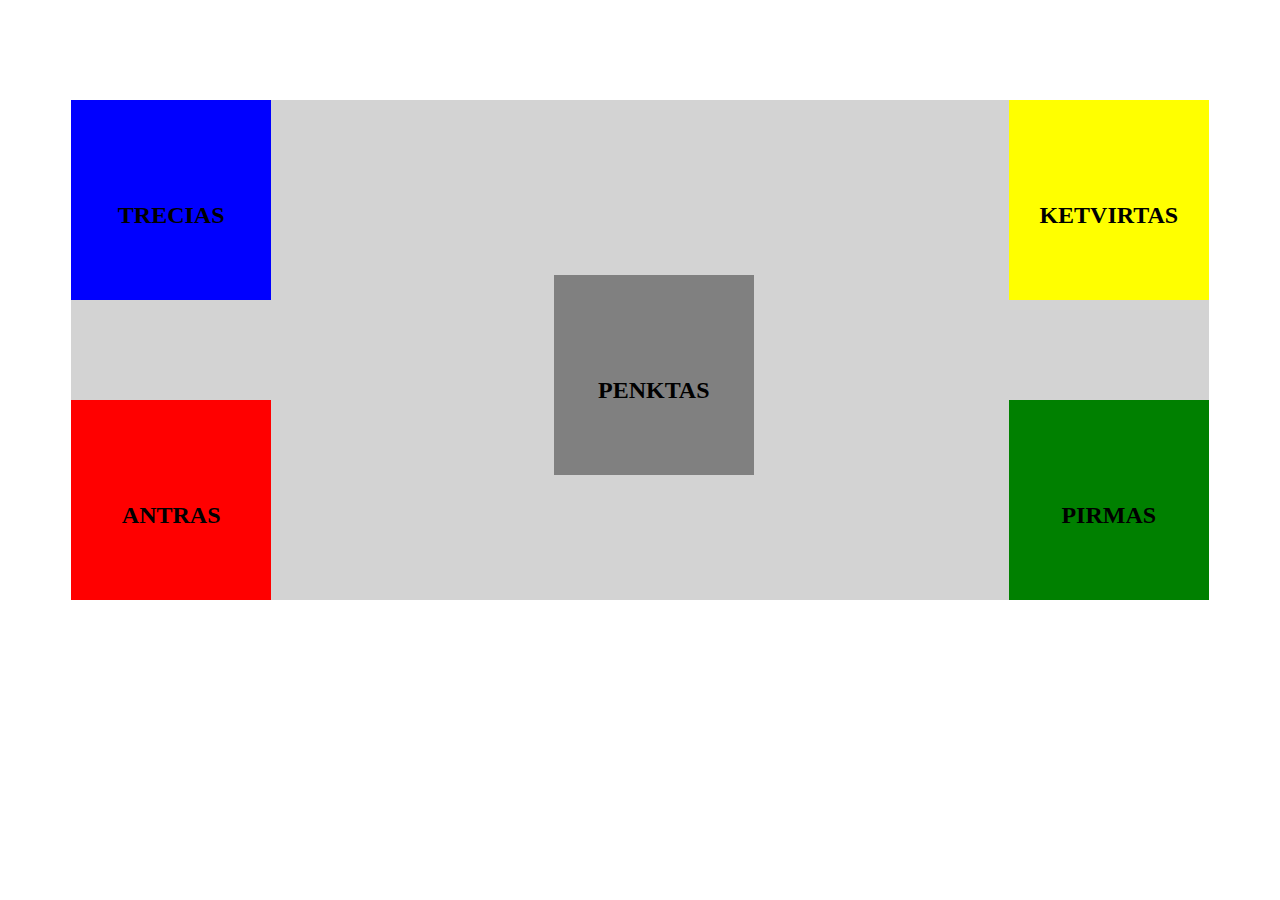
<file: index.html>
<!DOCTYPE html>
<html lang ="lt">
	<head>
		<title>CSS float</title>
		<meta charset="utf-8">
		<link rel="stylesheet" href="css/style.css">
		<!--Komentaras-->
	</head>	
	<body>
		<div class="container">
			<div>
				<h2>Pirmas</h2>
			</div>
			<div>
				<h2>Antras</h2>
			</div>
			<div>
				<h2>Trecias</h2>
			</div>
			<div>
				<h2>Ketvirtas</h2>
			</div>
			<div>
				<h2>Penktas</h2>
			</div>
			
		</div>
	
	</body>
</html>
</file>
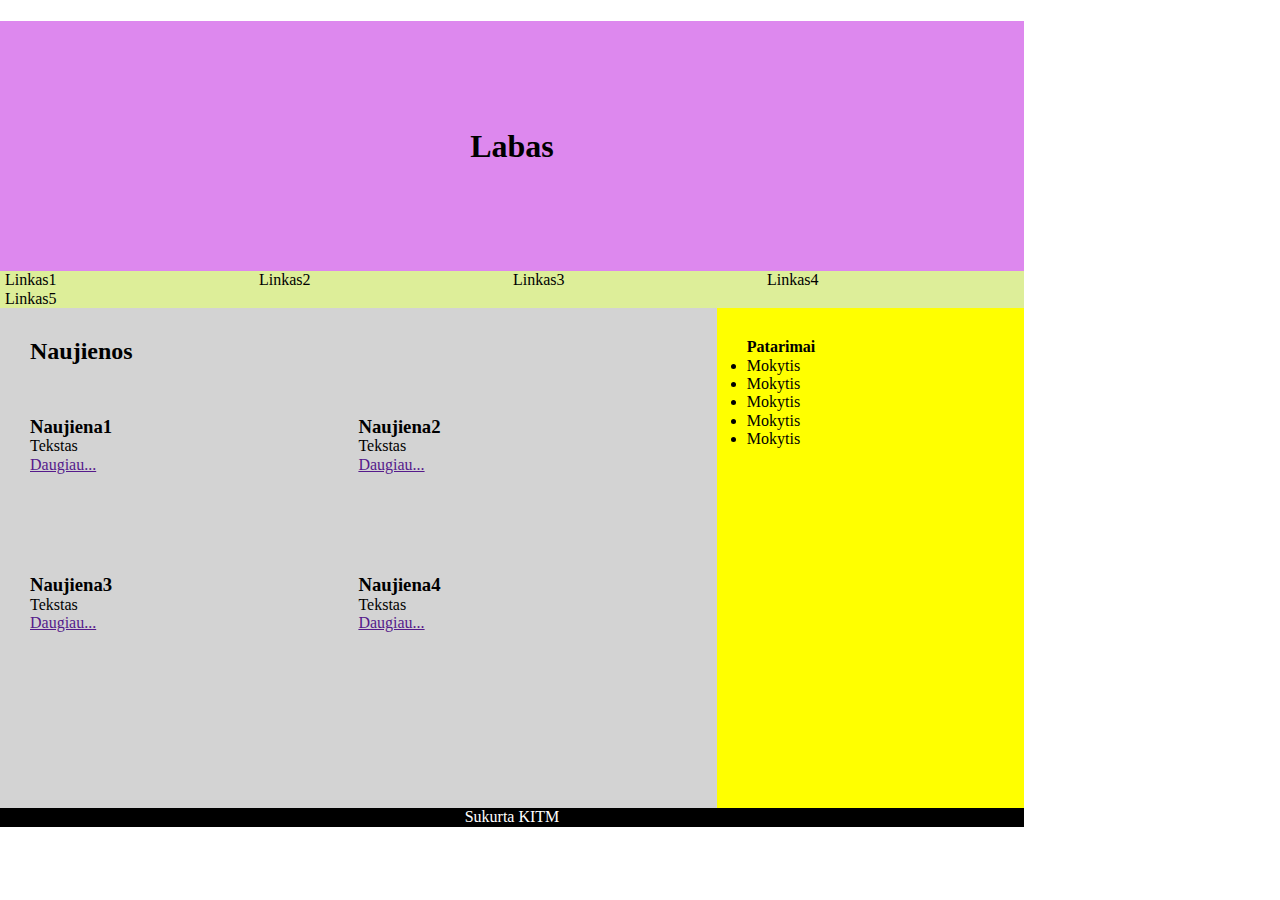
<file: index2.html>
<!DOCTYPE html>
<html lang ="lt">
	<head>
		<title>CSS float</title>
		<meta charset="utf-8">
		<link rel="stylesheet" href="css/normilize.css">
		<link rel="stylesheet" href="css/style2.css">
		<!--Komentaras-->
	</head>	
	<body>
		<div class="container">
			<header>
				<h1>Labas</h1>
			</header>
			<nav>
				<ul>
					<li><a href="#"><i class="fas fa-angle-double-right"></i>Linkas1</a></li>
					<li><a href="#">Linkas2</a></li>
					<li><a href="#">Linkas3</a></li>
					<li><a href="#">Linkas4</a></li>
					<li><a href="#">Linkas5</a></li>
				</ul>
			</nav>
			<section>
				<h2>Naujienos</h2>
				<article>
					<h3>Naujiena1</h3>
					<p>Tekstas</p>
					<a href="">Daugiau...</a>
				</article>
				<article>
					<h3>Naujiena2</h3>
					<p>Tekstas</p>
					<a href="">Daugiau...</a>
				</article>
				<article>
					<h3>Naujiena3</h3>
					<p>Tekstas</p>
					<a href="">Daugiau...</a>
				</article>
				<article>
					<h3>Naujiena4</h3>
					<p>Tekstas</p>
					<a href="">Daugiau...</a>
				</article>
			</section>
			<aside>
				<h4>Patarimai</h4>
				<ul>
					<li>Mokytis</li>
					<li>Mokytis</li>
					<li>Mokytis</li>
					<li>Mokytis</li>
					<li>Mokytis</li>
				</ul>
			</aside>
			<footer>
				<p>Sukurta KITM</p>
			</footer>
			
			
		</div>
	
	</body>
</html>
</file>
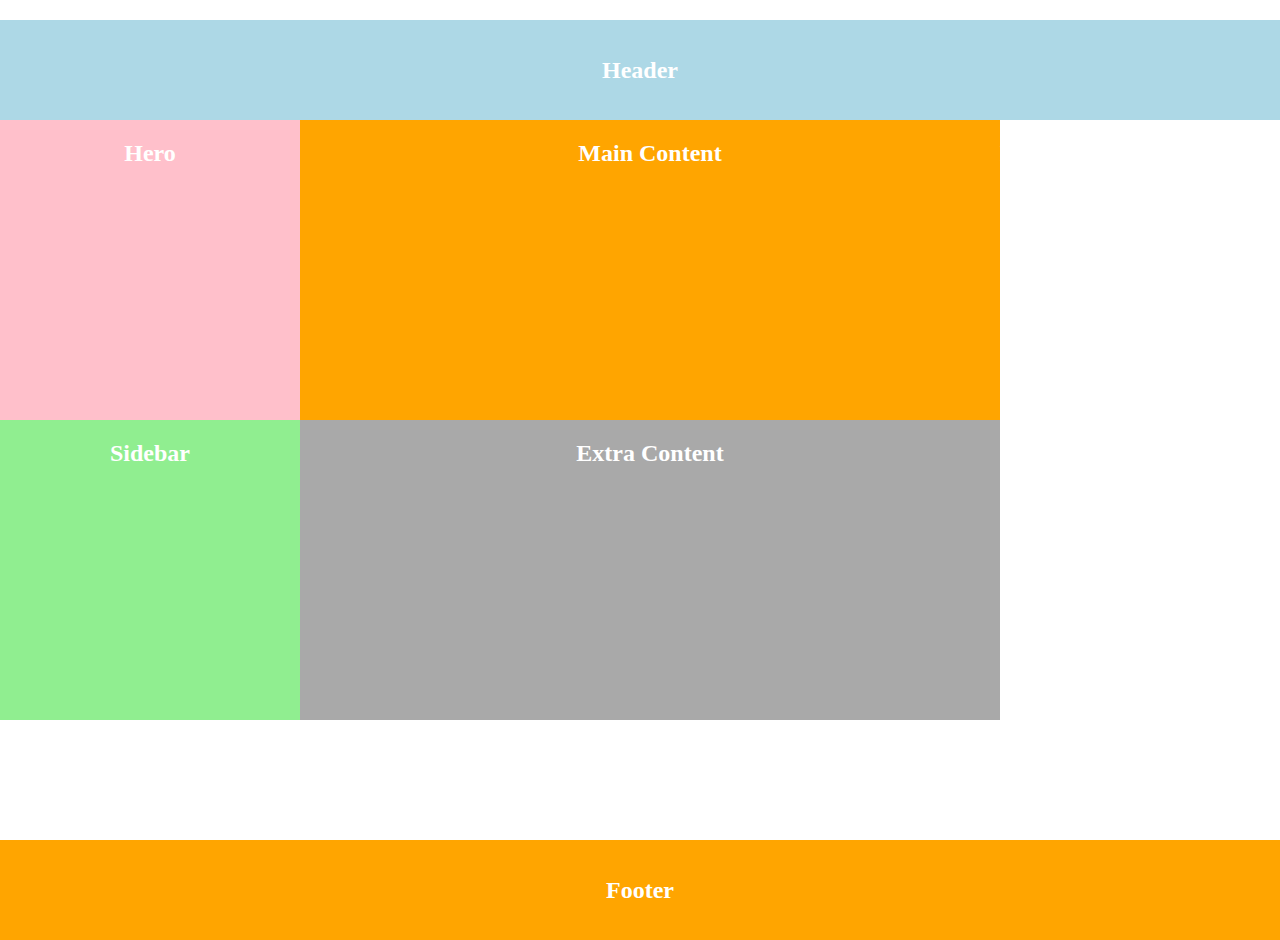
<file: index3.html>
<!DOCTYPE html>
<html lang ="lt">
	<head>
		<title>CSS float</title>
		<meta charset="utf-8">
		<link rel="stylesheet" href="css/normilize.css">
		<link rel="stylesheet" href="css/style3.css">
		<!--Komentaras-->
	</head>	
	<body>
		<header>
			<h2>Header</h2>
		</header>
		<main>
			<aside>
				<article>
					<h2>Hero</h2>
				</article>
				<article>
					<h2>Sidebar</h2>
				</article>
			</aside>
			<section class="first">
				<article>
					<h2>Main Content</h2>
				</article>
				<article>
					<h2>Extra Content</h2>
				</article>
			</section>
			<section class="botom">
				<article>
					<h2>Related Images</h2>
				</article>
				<article>
					<h2>Related Post</h2>
				</article>
			</section>	
		</main>
		<footer>
			<h2>Footer</h2>
		</footer>
	
	</body>
</html>
</file>
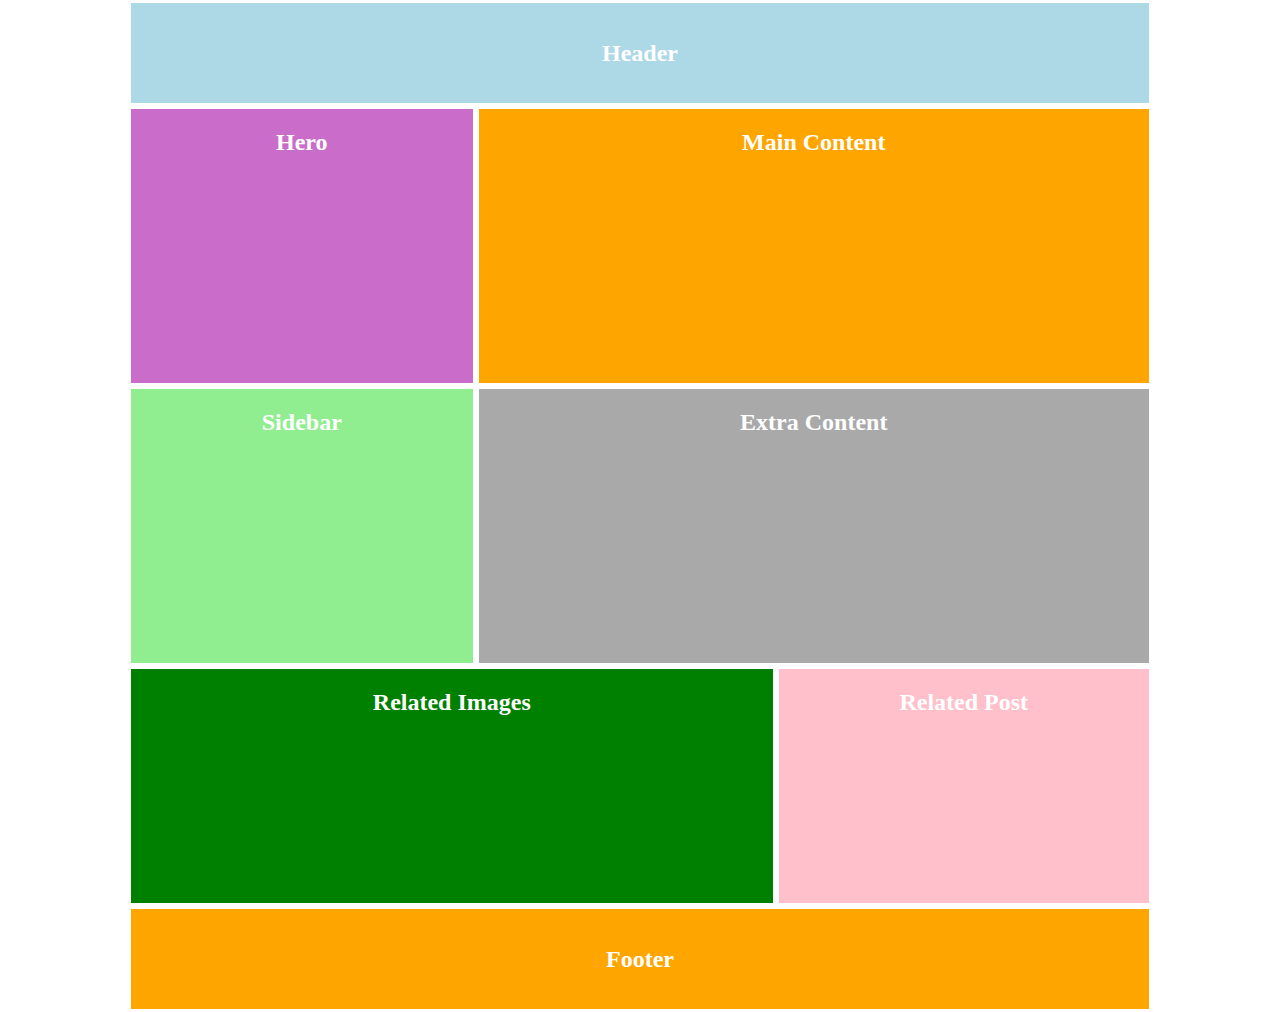
<file: index4.html>
<!DOCTYPE html>
<html lang ="lt">
	<head>
		<title>CSS float</title>
		<meta charset="utf-8">
		<link rel="stylesheet" href="css/normilize.css">
		<link rel="stylesheet" href="css/style4.css">
		<!--Komentaras-->
	</head>	
	<body>
		<header>
			<h2>Header</h2>
		</header>
		<main>
			<aside>
				<article>
					<h2>Hero</h2>
				</article>
				<article>
					<h2>Sidebar</h2>
				</article>
			</aside>
			<section class="first">
				<article>
					<h2>Main Content</h2>
				</article>
				<article>
					<h2>Extra Content</h2>
				</article>
			</section>
			<section class="bottom">
				<article>
					<h2>Related Images</h2>
				</article>
				<article>
					<h2>Related Post</h2>
				</article>
			</section>	
		</main>
		<footer>
			<h2>Footer</h2>
		</footer>
	
	</body>
</html>
</file>
<file: css/style.css>
html{
	box-sizing: border-box;
	
}


.container{
	background-color: lightgrey;
	margin:0 auto;
	width: 90%;
	margin: 100px auto;
	height: 500px;
	position: relative;
}

.container div{
	margin:0 auto;
	width: 200px;
	height: 200px;
	text-transform: uppercase;
	line-height: 190px;
	text-align: center;
	position: absolute;

	
	
}

.container div:nth-child(1){
	background-color: green;
	bottom: 0;
	right:	0;
}
.container div:nth-child(2){
	background-color: red;
	bottom: 0;
	right:	100;
}
.container div:nth-child(3){
	background-color: blue;
	position: fixed;
	/*z-index: 1000;*/
}
.container div:nth-child(4){
	background-color: yellow;
	top: 0;
	right:0;
}
.container div:nth-child(5){
	background-color: grey;
	top: 35%;
	right: 40%;
}

h2 {
  	top: 50%;
  	text-align: center;
}
</file>
<file: css/style2.css>
*{
	box-sizing: border-box;
	margin: 0;
	padding: 0;
}

.container{
	background-color: #eee
	margin:50px auto;
	width: 80%;
}

header{
	background-color: #dd88ee;
	height: 250px;
}
header h1{
	text-align: center;
	line-height: 250px;
}

nav{
	background-color: #ddee99;
}

nav li{
	list-style: none;
	display: inline-block;
	width: 250px;
}

nav li a{
	text-decoration: none;
	text-align: center;
	color: #000;
	padding: 5px;
}

section, aside{
	height: 500px;
	float: left;
	padding:30px;
}

section{
	background-color: lightgrey;
	width: 70%
}

aside{
	background-color: yellow;
	width: 30%

}
footer{
	text-align: center;
	color:white;
	background-color: black;
	clear:both;
}

/*article{
	position: absolute;
}

article:nth-child(2){
	top:0;
	right:100;
}

article:nth-child(3){
	bottom:0;
	right:100%;
}*/

section article{
	width: 50%;
	float: left;
	margin:50px 0;
}
</file>
<file: css/style3.css>
header {
	background-color: lightblue;
	color: white;
	text-align: center;
	margin: 0 auto;
	height: 100px;
	line-height: 100px;
	font-size: 1rem;
}

footer {
	background-color: orange;
	color: white;
	text-align: center;
	margin: 0 auto;
	height: 100px;
	line-height: 100px;
	font-size: 1rem;
	clear: both;

}

article{
	color: white;
	text-align: center;
	margin: 0 auto;

}

main, section, aside {
	display: flex;
	
}

main {
	height: 700px;
}

section, aside {
	flex-direction: column;
}

aside article:first-child {
	background-color: pink;	
	height: 300px;
	width: 300px;

}

aside article:nth-child(2) {
	background-color: lightgreen;	
	height: 300px;
	width: 300px;
}

.first article:first-child {
	background-color: orange;	
	height: 300px;
	width: 700px;

}

.first article:nth-child(2) {
	background-color: darkgrey;	
	height: 300px;
	width: 700px;
}
</file>
<file: css/style4.css>
*{
	box-sizing: border-box;
	padding: 0;
}
header {
	background-color: lightblue;
	border:3px solid white;
	color: white;
	text-align: center;
	margin: 0 auto;
	width: 80%;
	height: 20%;
	line-height: 60px;
	font-size: 1rem;
}

footer {
	background-color: orange;
	border:3px solid white;
	color: white;
	text-align: center;
	margin: 0 auto;
	width: 80%;
	height: 20%;
	line-height: 60px;
	font-size: 1rem;
	clear: both;

}

main {
	height: 800px;
}

article{
	border:3px solid white;
	color: white;
	text-align: center;
	margin: auto;
	flex-grow: 1;
	
}

main, section, aside, .bottom {
	display: flex;
	margin: 0 auto;
	justify-content: space-between;
	flex-wrap: wrap;
	align-items: stretch;
	flex-grow: 1;
}

main, .bottom {
	width: 80%;
	flex-direction: row;
}

.bottom{
	height:30%;
}

.first, aside {
	height:70%;
	flex-direction: column;

}
.first {
	flex-grow: 2;
}

aside article:first-child {
	background-color: rgb(202, 109, 202);	
	width:100%;
}

aside article:nth-child(2) {
	width:100%;
	background-color: lightgreen;	

}

.first article:first-child {
	width:100%;
	background-color: orange;	

}

.first article:nth-child(2) {
	width:100%;
	background-color: darkgrey;	

}

.bottom article:first-child {
	height: 100%;
	background-color: green;	
	flex-grow: 2;


}

.bottom article:nth-child(2) {
	height: 100%;
	background-color: pink;
}
</file>
<file: css/normilize.css>
/*! normalize.css v8.0.1 | MIT License | github.com/necolas/normalize.css */

/* Document
   ========================================================================== */

/**
 * 1. Correct the line height in all browsers.
 * 2. Prevent adjustments of font size after orientation changes in iOS.
 */

html {
  line-height: 1.15; /* 1 */
  -webkit-text-size-adjust: 100%; /* 2 */
}

/* Sections
   ========================================================================== */

/**
 * Remove the margin in all browsers.
 */

body {
  margin: 0;
}

/**
 * Render the `main` element consistently in IE.
 */

main {
  display: block;
}

/**
 * Correct the font size and margin on `h1` elements within `section` and
 * `article` contexts in Chrome, Firefox, and Safari.
 */

h1 {
  font-size: 2em;
  margin: 0.67em 0;
}

/* Grouping content
   ========================================================================== */

/**
 * 1. Add the correct box sizing in Firefox.
 * 2. Show the overflow in Edge and IE.
 */

hr {
  box-sizing: content-box; /* 1 */
  height: 0; /* 1 */
  overflow: visible; /* 2 */
}

/**
 * 1. Correct the inheritance and scaling of font size in all browsers.
 * 2. Correct the odd `em` font sizing in all browsers.
 */

pre {
  font-family: monospace, monospace; /* 1 */
  font-size: 1em; /* 2 */
}

/* Text-level semantics
   ========================================================================== */

/**
 * Remove the gray background on active links in IE 10.
 */

a {
  background-color: transparent;
}

/**
 * 1. Remove the bottom border in Chrome 57-
 * 2. Add the correct text decoration in Chrome, Edge, IE, Opera, and Safari.
 */

abbr[title] {
  border-bottom: none; /* 1 */
  text-decoration: underline; /* 2 */
  text-decoration: underline dotted; /* 2 */
}

/**
 * Add the correct font weight in Chrome, Edge, and Safari.
 */

b,
strong {
  font-weight: bolder;
}

/**
 * 1. Correct the inheritance and scaling of font size in all browsers.
 * 2. Correct the odd `em` font sizing in all browsers.
 */

code,
kbd,
samp {
  font-family: monospace, monospace; /* 1 */
  font-size: 1em; /* 2 */
}

/**
 * Add the correct font size in all browsers.
 */

small {
  font-size: 80%;
}

/**
 * Prevent `sub` and `sup` elements from affecting the line height in
 * all browsers.
 */

sub,
sup {
  font-size: 75%;
  line-height: 0;
  position: relative;
  vertical-align: baseline;
}

sub {
  bottom: -0.25em;
}

sup {
  top: -0.5em;
}

/* Embedded content
   ========================================================================== */

/**
 * Remove the border on images inside links in IE 10.
 */

img {
  border-style: none;
}

/* Forms
   ========================================================================== */

/**
 * 1. Change the font styles in all browsers.
 * 2. Remove the margin in Firefox and Safari.
 */

button,
input,
optgroup,
select,
textarea {
  font-family: inherit; /* 1 */
  font-size: 100%; /* 1 */
  line-height: 1.15; /* 1 */
  margin: 0; /* 2 */
}

/**
 * Show the overflow in IE.
 * 1. Show the overflow in Edge.
 */

button,
input { /* 1 */
  overflow: visible;
}

/**
 * Remove the inheritance of text transform in Edge, Firefox, and IE.
 * 1. Remove the inheritance of text transform in Firefox.
 */

button,
select { /* 1 */
  text-transform: none;
}

/**
 * Correct the inability to style clickable types in iOS and Safari.
 */

button,
[type="button"],
[type="reset"],
[type="submit"] {
  -webkit-appearance: button;
}

/**
 * Remove the inner border and padding in Firefox.
 */

button::-moz-focus-inner,
[type="button"]::-moz-focus-inner,
[type="reset"]::-moz-focus-inner,
[type="submit"]::-moz-focus-inner {
  border-style: none;
  padding: 0;
}

/**
 * Restore the focus styles unset by the previous rule.
 */

button:-moz-focusring,
[type="button"]:-moz-focusring,
[type="reset"]:-moz-focusring,
[type="submit"]:-moz-focusring {
  outline: 1px dotted ButtonText;
}

/**
 * Correct the padding in Firefox.
 */

fieldset {
  padding: 0.35em 0.75em 0.625em;
}

/**
 * 1. Correct the text wrapping in Edge and IE.
 * 2. Correct the color inheritance from `fieldset` elements in IE.
 * 3. Remove the padding so developers are not caught out when they zero out
 *    `fieldset` elements in all browsers.
 */

legend {
  box-sizing: border-box; /* 1 */
  color: inherit; /* 2 */
  display: table; /* 1 */
  max-width: 100%; /* 1 */
  padding: 0; /* 3 */
  white-space: normal; /* 1 */
}

/**
 * Add the correct vertical alignment in Chrome, Firefox, and Opera.
 */

progress {
  vertical-align: baseline;
}

/**
 * Remove the default vertical scrollbar in IE 10+.
 */

textarea {
  overflow: auto;
}

/**
 * 1. Add the correct box sizing in IE 10.
 * 2. Remove the padding in IE 10.
 */

[type="checkbox"],
[type="radio"] {
  box-sizing: border-box; /* 1 */
  padding: 0; /* 2 */
}

/**
 * Correct the cursor style of increment and decrement buttons in Chrome.
 */

[type="number"]::-webkit-inner-spin-button,
[type="number"]::-webkit-outer-spin-button {
  height: auto;
}

/**
 * 1. Correct the odd appearance in Chrome and Safari.
 * 2. Correct the outline style in Safari.
 */

[type="search"] {
  -webkit-appearance: textfield; /* 1 */
  outline-offset: -2px; /* 2 */
}

/**
 * Remove the inner padding in Chrome and Safari on macOS.
 */

[type="search"]::-webkit-search-decoration {
  -webkit-appearance: none;
}

/**
 * 1. Correct the inability to style clickable types in iOS and Safari.
 * 2. Change font properties to `inherit` in Safari.
 */

::-webkit-file-upload-button {
  -webkit-appearance: button; /* 1 */
  font: inherit; /* 2 */
}

/* Interactive
   ========================================================================== */

/*
 * Add the correct display in Edge, IE 10+, and Firefox.
 */

details {
  display: block;
}

/*
 * Add the correct display in all browsers.
 */

summary {
  display: list-item;
}

/* Misc
   ========================================================================== */

/**
 * Add the correct display in IE 10+.
 */

template {
  display: none;
}

/**
 * Add the correct display in IE 10.
 */

[hidden] {
  display: none;
}
</file>
